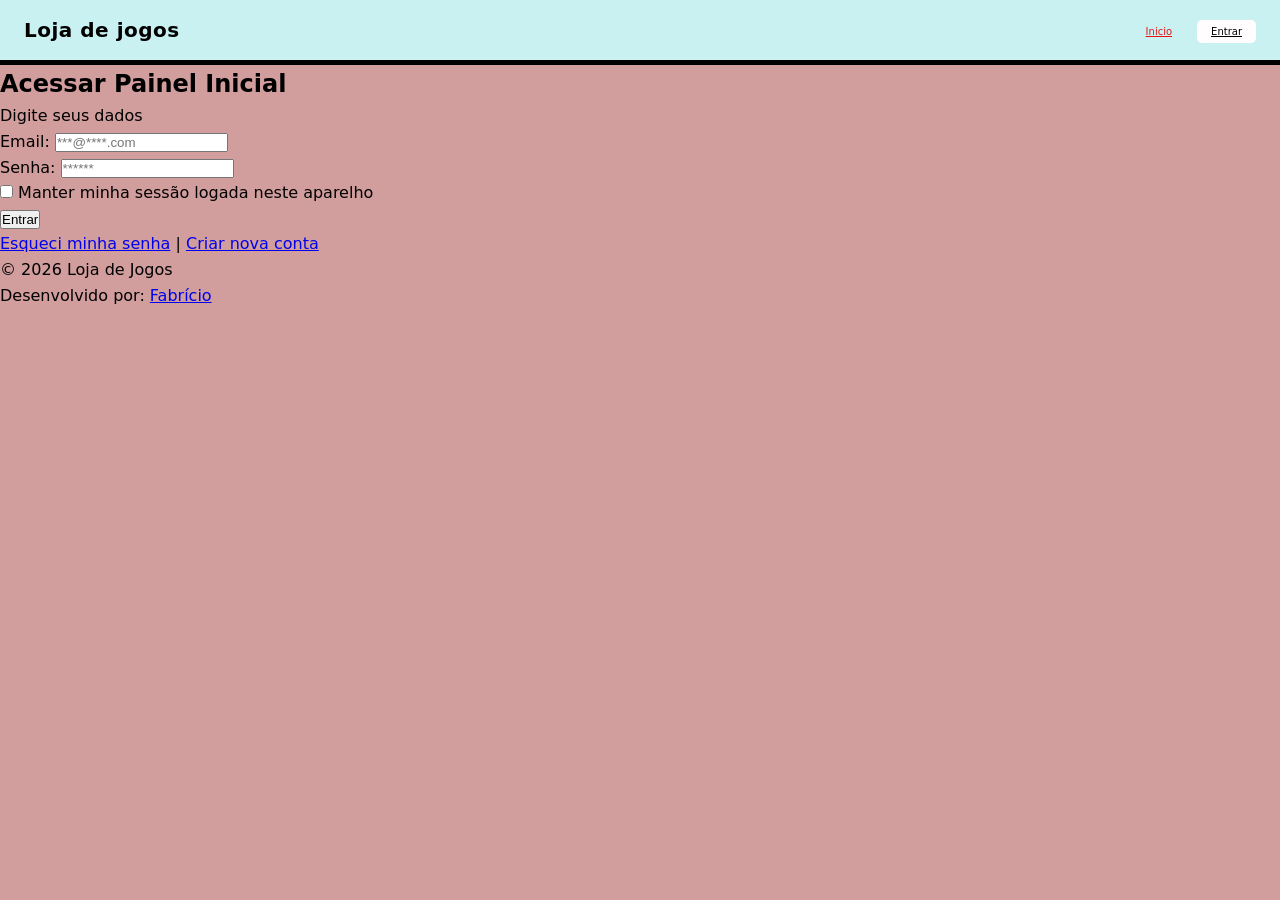
<file: atividade2/atividade2/login.html>
<!DOCTYPE html>
<html lang='en'>
<head>
    <meta charset='utf-8'>
    <meta name='viewport' content='width=device-width, initial-scale=1'>
    <title>Login</title>
    <link rel="stylesheet" href="estilo.css">
</head>
<body>
    <header  class="Cabecalho-principal">
        <div class="logo">
            <h1>Loja de jogos</h1>

        </div>
        
        <nav>   
            <ul class="menu-navegacao">
                <li><a href="index.html" class="link-inicial">Inicio</a></li>
                <li><a href="login.html" class="link-login">Entrar</a></li>

            </ul>
        </nav>

    </header>

    <main class="conteudo-login">
        <div class="cartao-login">
            <h2>Acessar Painel Inicial</h2>
            <p class="Subtitulo-login">Digite seus dados</p>
            <form action="#" method="POST">
                <div class="campo-grupo">
                    <label for="campo-email">Email:</label>
                    <input type="email" id="campo-email" name="email" placeholder="***@****.com" required>
                    <br>
                    <label for="campo-senha">Senha:</label>
                    <input type="password" id="campo-senha" name="senha" placeholder="******"  minlength="6" required>
                </div>

                <div class="campo-lembrete">
                    <input type="checkbox" id="lembrar-login" name="lembrar">
                    <label for="lembrar-login">Manter minha sessão logada neste aparelho</label>
                </div>
                <button type="submit" class="btn-submeter">Entrar</button>
            </form>
            <div class="rodape-card-login">
                <a href="#">Esqueci minha senha</a>
                <span> | </span>
                <a href="#">Criar nova conta</a>
            </div> 
        </div>
    </main>
    <footer class="rodape">
        <p>&copy 2026 Loja de Jogos</p>
        <p>Desenvolvido por: <a href="portifolio.html" target="_blank" rel="noopener noreferrer">Fabrício</a></p>
    </footer>    
</body>
</html>
</file>
<file: atividade2/atividade2/estilo.css>
*{
    margin: 0;
    padding: 0;
    box-sizing: border-box;
    
}

body{
    font-family: system-ui, -apple-system, BlinkMacSystemFont, 'Segoe UI', Roboto, arial , sans-serif;
    background-color: rgb(209, 157, 157);
    line-height: 1.6;
    min-height: 100vh;
    display: flex;
    flex-direction: column;

}

.Cabecalho-principal{
    background-color: rgb(202, 241, 241);
    border-bottom: 5px solid ;
    padding: 14px 24px;
    display: flex;
    justify-content: space-between;
    align-items: center;

}

.logo h1{
    font-size: 20px;
    color: rgb(0, 0, 0);
    letter-spacing: 0.5px;

}
.secao-catologo{
    align-items: center;
    
}
.menu-navegacao{
    list-style:none;
    display: flex;
    gap: 25px;
    align-items: center;
}
.menu-navegacao a{
    list-style:none;
    color: rgb(0, 0, 0);
    font-size: 10px;
    font-weight: 500;
}
.menu-navegacao a:hover,
.menu-navegacao a.link-inicial{
    color: #e71313;
}
.link-login{
    background-color: #fffdfd;
    color: white;
    padding:  6px 14px;
    border-radius: 5px;
}
.link-login:hover{
    background-color: #ffffff;
}
.conteudo{
    max-width:  960px;
    margin: 32px auto;
    flex: 1;
    width: 100%;
}
.secao-principal{
    background-color: #fcfcfc;
    border: 1px solid #f0aeae;
    border-radius: 8px;
    padding: 20px;
    margin-bottom: 32px;

}
.secao-principal h2{
    font-size:22px;
    margin-bottom: 10px ;
    color: black;
}
.secao-principal a{
    display: inline-block;
    background-color: #257679;
    color: #fcfcfc;
    text-decoration: none;
    font-weight: 600;
    font-size: 33px;
    font-size: 14px;
    padding: 10px;
    border-radius: 6px;
}
.secao-catologo{
    margin-bottom: 10px;

}
.secao-catologo h3{
    font-size: 10px;
    color: #257679;

}
.titulo-catalogo{
    margin-bottom:14px; 

}
.titulo-catalogo h2{
    font-size: 22px;
    color: black;
}
.titulo-catalogo p{
    font-size: 14px;
    color: #257679;
}
.grade{
    display: grid;
    grid-template-columns: repeat(auto-fit, minmax(260px, 1fr));
    gap: 20px;
}
.card{
    background-color: white;
    border: 1px solid white;
    border-radius: 8px;
    overflow: hidden;
    display: flex;
    flex-direction: column;
    transition: transform 0.2s ease, box-shadow 0.2s ease;
}
</file>
